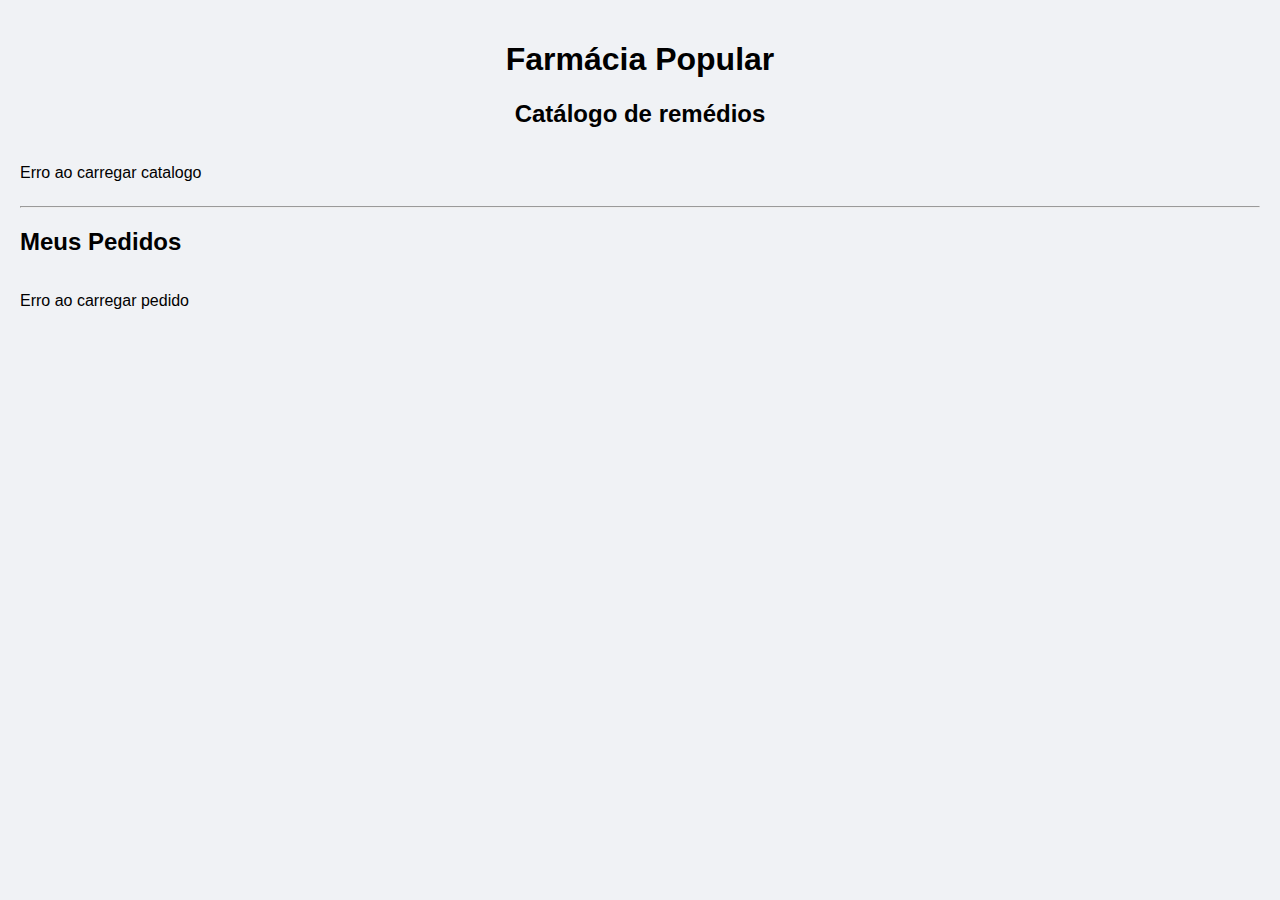
<file: index.html>
<!DOCTYPE html>
<html lang="pt-br">
<head>
    <meta charset="UTF-8">
    <meta name="viewport" content="width=device-width, initial-scale=1.0">
    <title>Farmácia Popular</title>
    <link rel="stylesheet" href="style.css">
    <link href="https://fonts.googleapis.com/css2?family=Roboto:wght@400;500;700&display=swap" rel="stylesheet">
</head>

<body>
    <header>
        <h1>Farmácia Popular</h1>
        <h2>Catálogo de remédios</h2>
    </header>

    <main id="catalogo_remedios"></main>
    <hr id="pedidos_hr"> <h2 id="pedidos_titulo">Meus Pedidos</h2>
    <section id="lista_pedidos"></section>

    <div id="modal_pedidos_overlay" class="modal_hidden">
        <form id="form_pedidos">
            
            <h3>Confirmar Pedido</h3>
            <p>Você está pedindo: <strong id="form_remedio_nome"></strong></p>

            <input type="hidden" id="form_remedio_id_hidden">
            <input type="hidden" id="form_remedio_preco">
            <input type="hidden" id="form_remedio_estoque_hidden">

            <div>
                <label for="nome_cliente">Seu nome:</label>
                <input type="text" id="nome_cliente" required>
            </div>

            <div>
                <label for="email_cliente">Seu email:</label>
                <input type="email" id="email_cliente" required>
            </div>

            <button type="submit">Confirmar Pedido</button>
            <button type="button" id="cancela_pedido">Cancelar Pedido</button>
        </form>
    </div>
<script src="script.js"></script>
</body>
</file>
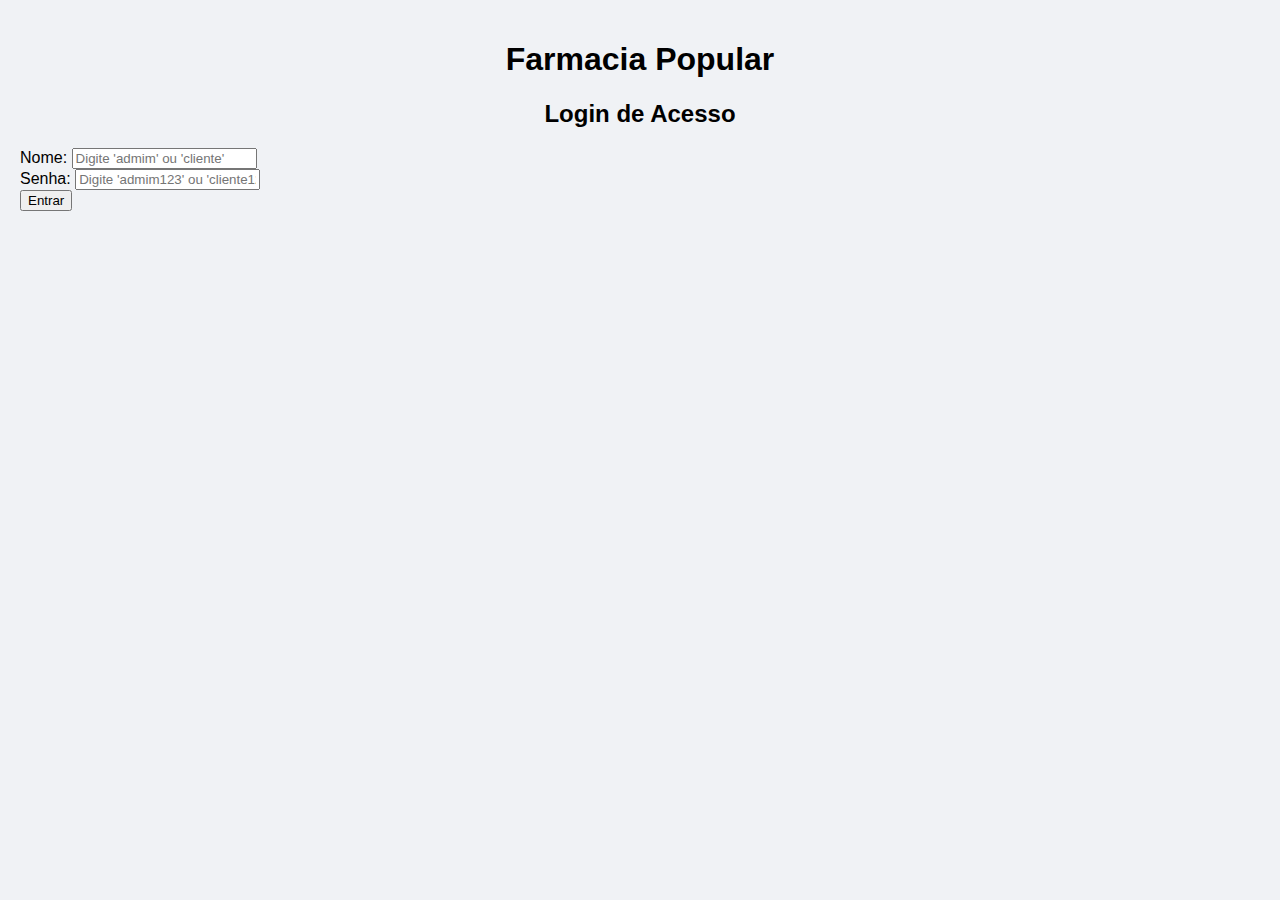
<file: login.html>
<!DOCTYPE html>
<html lang="pt-br">
<head>
    <meta charset="UTF-8">
    <meta name="viewport" content="width=device-width, initial-scale=1.0">
    <title>Farmácia Popular - Login</title>
    <link rel="stylesheet" href="style.css"> 
</head>
<body>

    <header>
        <h1>Farmacia Popular</h1>
        <h2>Login de Acesso</h2>
    
    </header>
    <main>
        <section class="login_card">
            <form id="form_login">
                <div>
                    <label for="username">Nome:</label>
                    <input type="text" id="username" placeholder="Digite 'admim' ou 'cliente'"></label>
                </div>

                <div>
                    <label for="password">Senha:</label>
                    <input type="password" id="password" placeholder ="Digite 'admim123' ou 'cliente123'"></label>
                </div>
                <button type="submit">Entrar</button>
            </form>
        </section>
    </main>
    
    <script src="login.js"></script>


</body>
</html>
</file>
<file: style.css>
body{
    font-family: Arial, sans-serif;
    background-color: #f0f2f5;
    margin: 0;
    padding: 20px;
}

header{
    text-align: center;
}

/*catalogo de pedidos*/
#catalogo_remedios,
#lista_pedidos{
    display: grid; /*Cria um grid responsivo(acompanha o tamanho da tela*/

    grid-template-columns: repeat(auto-fit, minmax(300px,1fr));
    gap: 20px;
    margin-top: 20px;
}

/*estilizar cartões*/
.remedio_card,
.pedido_card{
    background-color: #fff;
    border: 1px solid #ddd;
    border-radius: 8px;
    padding: 20px;
    box-shadow: 0 2px 4px rgba(0, 0, 0, 1);
}

.remedio_card img{
    width: 100%;
    height: 200px;
    object-fit: cover;
    border-radius: 5px;
}

.remedio_card h3{
    margin-top: 10px;
    color: #333;
}

.preco{
    font-size: 1.2em;
    font-weight: bold;
    color: #007bff;
    margin: 10px 0;
}

.remedio_card button,
.pedido_card button{
    background-color: #007bff;
    color: white;
    border: none;
    padding: 10px 15px;
    border-radius: 5px;
    cursor: pointer;
    width: 100%;
}

.pedido_card button{
    background-color: #dc3545;
    margin-top: 10px;
}

/*Estilo Formulário*/


#modal_pedidos_overlay{
    position: fixed;
    top: 0;
    left: 0;
    width: 100%;
    height: 100%;
    background-color: rgba(0, 0, 0, 0.7);
    display: flex;
    justify-content: center;
    align-items: center;
    z-index: 1000;
}

#modal_pedidos_overlay.modal_hidden{
    display: none;
}

#form_pedidos{
    background-color: #ffff;
    padding: 30px;
    border-radius: 8px;
    width: 400px;
}

#form_pedidos div{
    margin-bottom: 15px;
}

#form_pedidos label{
    display: block;
    margin-bottom: 5px;
}

#form_pedidos input[type="text"],
#form_pedidos input[type="email"]{
    width: 100%;
    padding: 8px;
    box-sizing: border-box;
}
</file>
